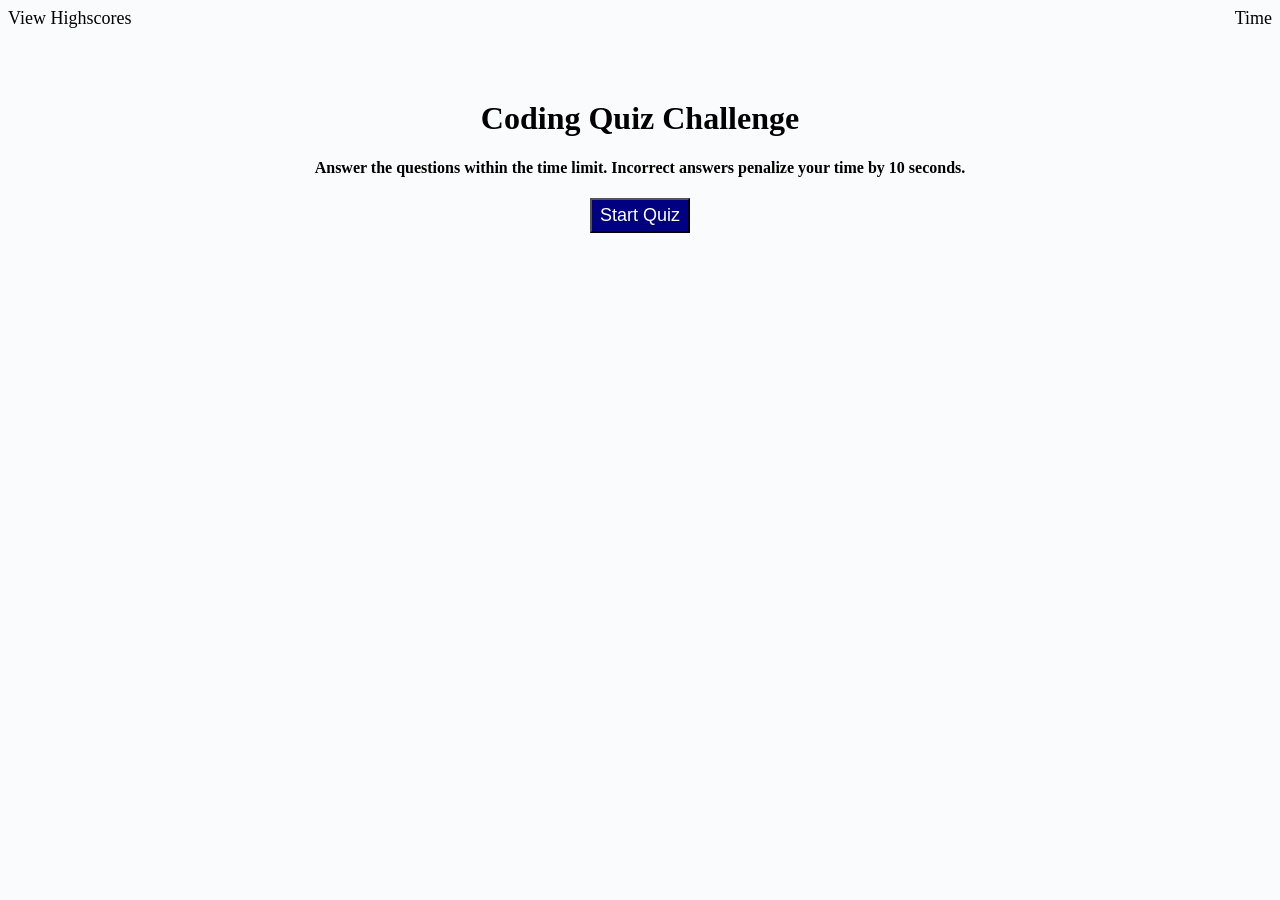
<file: index.html>
<!DOCTYPE html>
<html lang="en">
    <head>
        <meta charset="UTF-8" />
        <meta name="viewport" content="width=device-width, initial-scale=1.0" />
        <meta http-equiv="X-UA-Compatible" content="ie=edge" />
        <title>Timed Quiz</title>
        <link rel="stylesheet" href="./Assets/CSS/home.css"/>
    </head>
    <body>
        <header>
            <div>View Highscores</div>
            <div id="countdown">Time</div>
        </header>
        <div id="main">
            <h1>Coding Quiz Challenge</h1>
            <h4>Answer the questions within the time limit. Incorrect answers penalize your time by 10 seconds.</h4>
            <button id="start">Start Quiz</button>
        </div>
        <div id="quiz-container">
            <h3 id="questionText">Question</h3>
            <div id="answer-buttons" class="btn-grid">
                <button id="choiceA">answerA</button>
                <button id="choiceB">answerB</button>
                <button id="choiceC">answerC</button>
                <button id="choiceD">answerD</button>
            </div>
        </div>
        <script src="./Assets/Javascript/index.js"></script>
    </body>








</html>
</file>
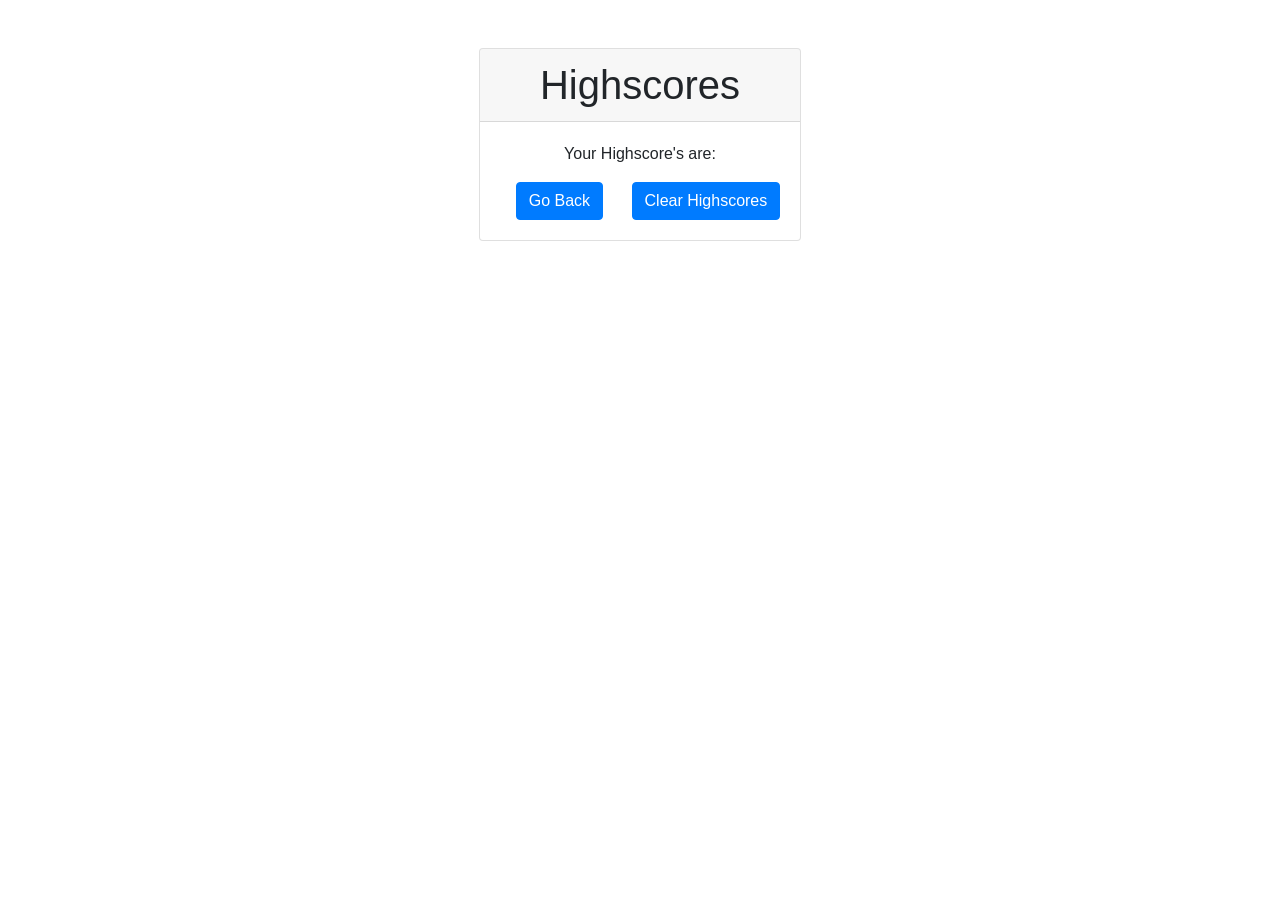
<file: HS.html>
<!DOCTYPE html>
<html lang="en">
<head>
    <meta charset="UTF-8">    
    <meta name="viewport" content="width=device-width, initial-scale=1.0">

    <title>Coding Quiz: Highscores</title>

    <link rel="stylesheet" href="https://stackpath.bootstrapcdn.com/bootstrap/4.5.2/css/bootstrap.min.css" integrity="sha384-JcKb8q3iqJ61gNV9KGb8thSsNjpSL0n8PARn9HuZOnIxN0hoP+VmmDGMN5t9UJ0Z" crossorigin="anonymous">
</head>
<body>

<!-- Main Highscore Text -->

    <main class="row text-center d-flex justify-content-center pt-5 mb-3">
        <section class="card text-center d-flex">
            <h1 class="card-header">
            Highscores
            </h1>
            <div class="card-body">
                <p class="card-text" id="eeee">
                    Your Highscore's are: 
                </p>
                <td id='highscoresTable'>

                </td>
                <a href="./home.html" class="btn btn-primary ml-3">
                    Go Back
                </a>
                <a href="" class="btn btn-primary ml-4" id="clear-highscores">
                    Clear Highscores
                </a>
            </div>
        </section>
    </main>

<!-- End of Main Highscore Text -->
    <script text= "javascript" src="./Assets/Javascript/index.js"></script> 
</body>
</html>
</file>
<file: Assets/CSS/home.css>
body {
    background-color: #f9fbfd;
}

header {
    display: flex;
    flex-direction: row;
    justify-content: space-between;
    font-size: large;
}

#main {
    text-align: center;
    padding-top: 50px;
}

#start {
    background-color: navy;
    color: white;
    width: 100px;
    height: 35px;
    font-size: large;
}

#quiz-container {
    display:none;
    text-align: center;
    margin-top: 100px;
}
</file>
